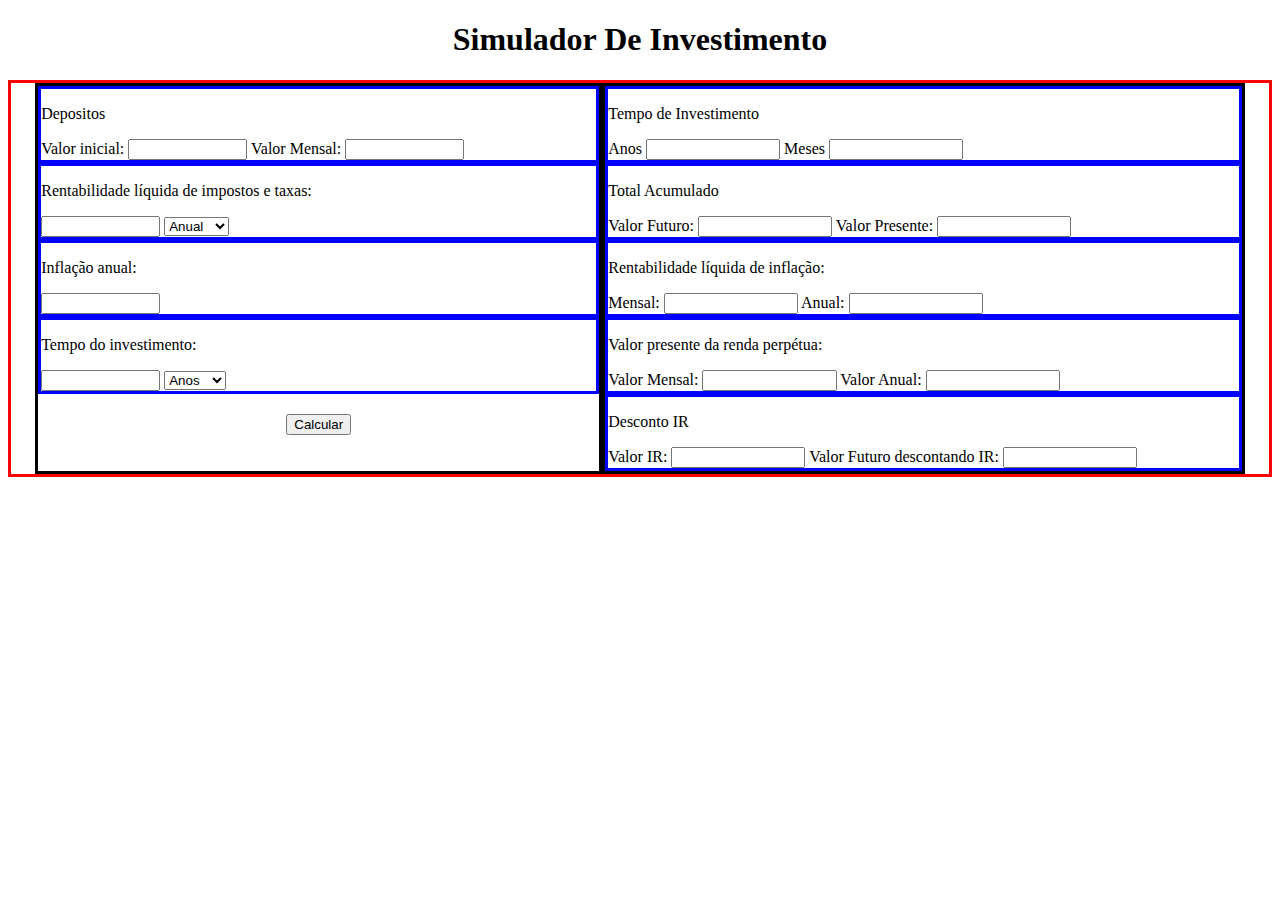
<file: index.html>
<!DOCTYPE html>
<html lang="en">
<head>
    <meta charset="UTF-8">
    <meta name="viewport" content="width=device-width, initial-scale=1.0">
    <link rel="stylesheet" href="./style.css">
    <title>Simulador Investimento</title>
</head>
<body>
    <h1>Simulador De Investimento</h1>
    <div class="principal">
        <div class="dados-entrada"> <!-- DADOS DE ENTRADA -->
            <div class="dados-internos">            
                <p>Depositos</p>
                <label>Valor inicial:</label>
                <input type="number" id="valor-inicial">
                <label>Valor Mensal:</label>
                <input type="number" id="valor-mensal">
            </div>
            <div class="dados-internos">
                <p>Rentabilidade líquida de impostos e taxas:</p>
                <input type="number" id="taxa-rentabilidade">
                <select id="tempo-rentabilidade">
                    <option value="Anual">Anual</option>
                    <option value="Mensal">Mensal</option>
                </select>
            </div>
            <div class="dados-internos">
                <p>Inflação anual:</p>
                <input type="number" id="taxa-inflacao">
            </div>
            <div class="dados-internos">
                <p>Tempo do investimento:</p>
                <input type="number" id="periodo-investimento">
                <select id="tempo-investimento">
                    <option value="Anos">Anos</option>
                    <option value="Meses">Meses</option>
                </select>
            </div>
            <div class="botoes-entrada">
                <button id="botao-calcular" onclick="botaoCalcular()">Calcular</button>
            </div>
        </div>

        <div class="dados-saida"> <!-- DADOS DE SAÍDA -->
            <div class="dados-internos">
                <p>Tempo de Investimento</p>
                <label>Anos</label>
                <input type="number" id="anos">
                <label>Meses</label>
                <input type="number" id="meses">
            </div>
            <div class="dados-internos">
                <p>Total Acumulado</p>
                <label>Valor Futuro:</label>
                <input type="number" id="valor-futuro">
                <label>Valor Presente:</label>
                <input type="number" id="valor-presente">
            </div>
            <div class="dados-internos">
                <p>Rentabilidade líquida de inflação:</p>
                <label>Mensal:</label>
                <input type="number" id="rentabilidade-mensal">
                <label>Anual:</label>
                <input type="number" id="rentabilidade-anual">
            </div>
            <div class="dados-internos">
                <p>Valor presente da renda perpétua:</p>
                <label>Valor Mensal:</label>
                <input type="number" id="renda-valor-mensal">
                <label> Valor Anual:</label>           
                <input type="number" id="renda-valor-anual">
            </div>
            <div class="dados-internos">
                <p>Desconto IR</p>
                <label>Valor IR:</label>
                <input type="number" id="valor-ir">
                <label>Valor Futuro descontando IR:</label>
                <input type="number" id="valor-futuro-com-ir">
            </div>
        </div>
        
    </div>
 
    
</body>

<script src="./calculos.js"></script>
</html>
</file>
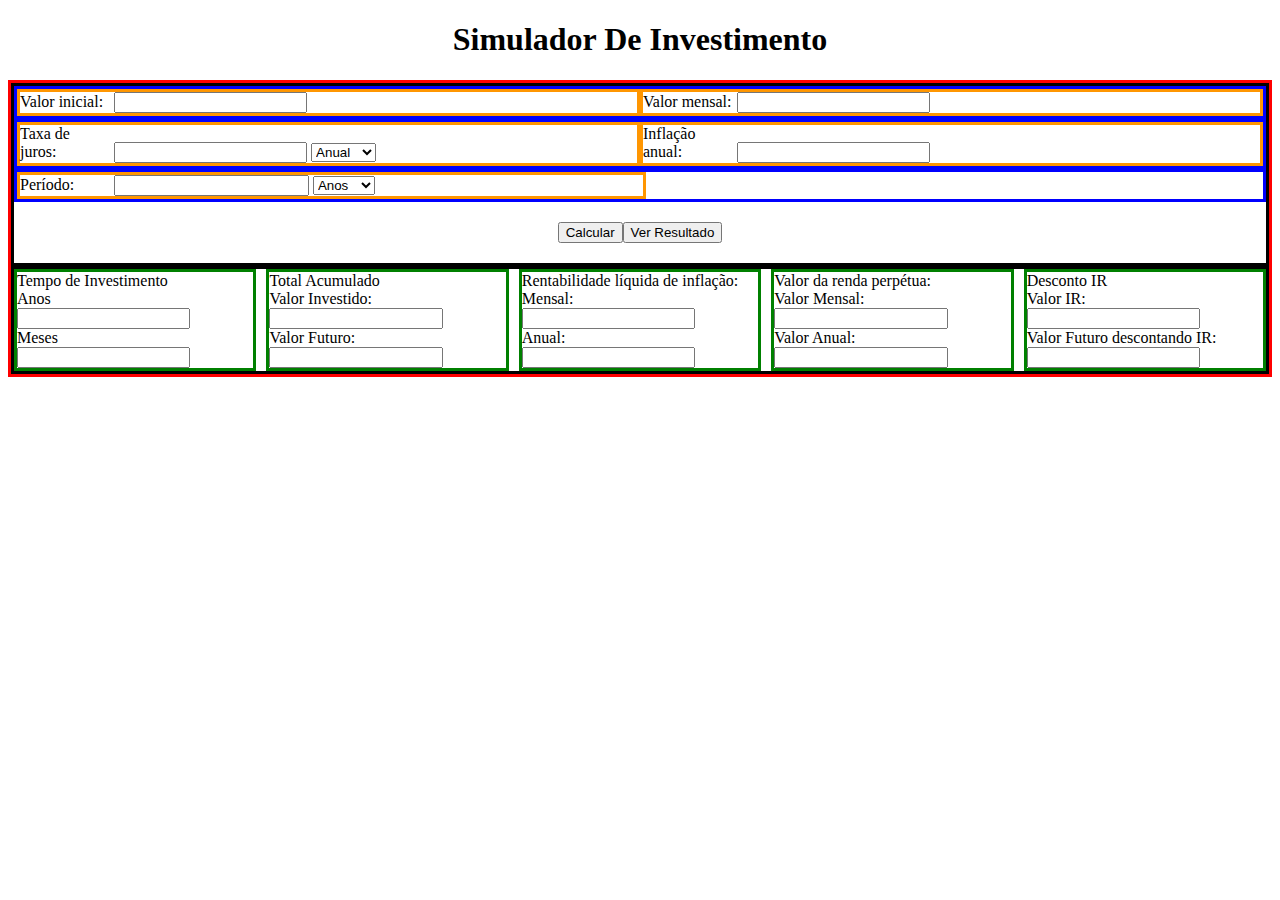
<file: bkp/index.html>
<!DOCTYPE html>
<html lang="en">
<head>
    <meta charset="UTF-8">
    <meta name="viewport" content="width=device-width, initial-scale=1.0">
    <link rel="stylesheet" href="./style.css">
    <title>Simulador Investimento</title>
</head>
<body>
    <h1>Simulador De Investimento</h1>
    <div class="principal">
        <div class="dados-entrada"> <!-- DADOS DE ENTRADA -->
            <div class="dados-deposito">
                <div class="dados-valor-inicial">
                    <label>Valor inicial:</label>                
                    <input type="number" id="valor-inicial">
                </div>
                <div class="dados-valor-mensal">
                    <label>Valor mensal:</label>
                    <input type="number" id="valor-mensal">
                </div>
            </div>
            <div class="dados-taxa">
                <div class="dados-taxa-juros">
                    <label>Taxa de juros:</label>
                    <input type="number" id="taxa-rentabilidade">
                    <select id="tempo-rentabilidade">
                        <option value="Anual">Anual</option>
                        <option value="Mensal">Mensal</option>
                    </select>
                </div>
                <div class="dados-taxa-inflacao">
                    <label>Inflação anual:</label>
                    <input type="number" id="taxa-inflacao">
                </div>
            </div>
            <div class="dados-periodo">
                <div class="periodo-investimento">
                    <label>Período:</label>
                    <input type="number" id="periodo-investimento">
                    <select id="tempo-investimento">
                        <option value="Anos">Anos</option>
                        <option value="Meses">Meses</option>
                    </select>
                </div>
            </div>
            <div class="botoes-entrada">
                <button id="botao-calcular" onclick="botaoCalcular()">Calcular</button>

                <button onclick="armazenaValoresEntrada()">Ver Resultado</button> <!-- Teste mudando de página -->
            </div>
        </div>

        <div class="dados-saida"> <!-- DADOS DE SAÍDA -->
            <div class="dados-internos">
                <p>Tempo de Investimento</p>
                <label>Anos</label>
                <input type="number" id="anos">
                <label>Meses</label>
                <input type="number" id="meses">
            </div>
            <div class="dados-internos">
                <p>Total Acumulado</p>
                <label>Valor Investido:</label>
                <input type="number" id="valor-investido">
                <label>Valor Futuro:</label>
                <input type="number" id="valor-futuro">
            </div>
            <div class="dados-internos">
                <p>Rentabilidade líquida de inflação:</p>
                <label>Mensal:</label>
                <input type="number" id="rentabilidade-mensal">
                <label>Anual:</label>
                <input type="number" id="rentabilidade-anual">
            </div>
            <div class="dados-internos">
                <p>Valor da renda perpétua:</p>
                <label>Valor Mensal:</label>
                <input type="number" id="renda-valor-mensal">
                <label> Valor Anual:</label>           
                <input type="number" id="renda-valor-anual">
            </div>
            <div class="dados-internos">
                <p>Desconto IR</p>
                <label>Valor IR:</label>
                <input type="number" id="valor-ir">
                <label>Valor Futuro descontando IR:</label>
                <input type="number" id="valor-futuro-com-ir">
            </div>
        </div>
        
    </div>
 
    
</body>
<script src="./calculos.js"></script>
<script>
    function armazenaValoresEntrada(){
        sessionStorage.setItem("valor-inicial", document.getElementById("valor-inicial").value);
        sessionStorage.setItem("valor-mensal", document.getElementById("valor-mensal").value);
        sessionStorage.setItem("taxa-rentabilidade", document.getElementById("taxa-rentabilidade").value);
        sessionStorage.setItem("tempo-rentabilidade", document.getElementById("tempo-rentabilidade").value);
        sessionStorage.setItem("taxa-inflacao", document.getElementById("taxa-inflacao").value);
        sessionStorage.setItem("periodo-investimento", document.getElementById("periodo-investimento").value);
        sessionStorage.setItem("tempo-investimento", document.getElementById("tempo-investimento").value);

        window.location.href = "resultado.html";
    }
</script>



</html>
</file>
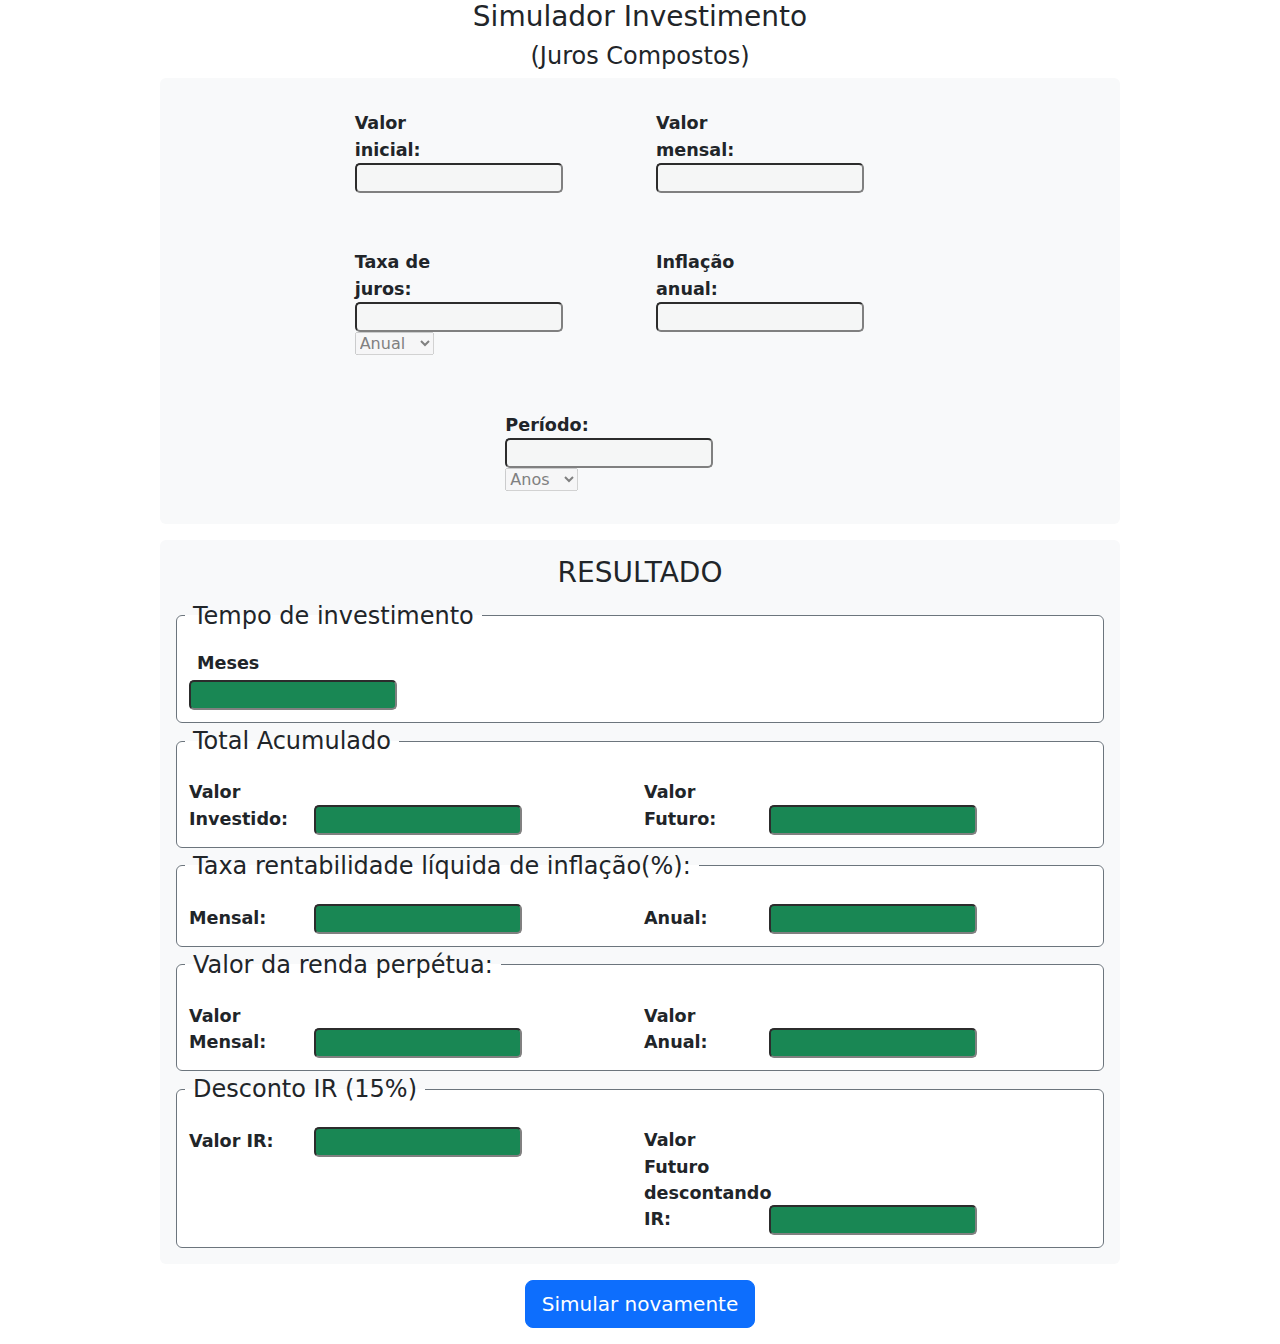
<file: resultado.html>
<!DOCTYPE html>
<html lang="en">
<head>
    <meta charset="UTF-8">
    <meta name="viewport" content="width=device-width, initial-scale=1.0">
   <!-- <link rel="stylesheet" href="./styleDadosEntrada.css">
    <link rel="stylesheet" href="./styleDadosSaida.css"> -->
    <style>
        label{
            width: 120px;
            font-size: 1.1rem;
            font-weight: bold;
        }
        input{
            border-radius: 5px;
            border-color: grey;
        }
    </style>
    <link href="https://cdn.jsdelivr.net/npm/bootstrap@5.3.2/dist/css/bootstrap.min.css" rel="stylesheet"> <!-- Utilizando Bootstrap -->
    <script> 
        window.onload = function(){ //Traz todos valores inseridos nos campos da página "index" para essa página "resultado"
            armazenaValoresEntrada();
        }
    </script>
    <script src="./calculos.js"></script> <!-- Realiza todo o cálculo -->

    <title>Simulador Investimento</title>
</head>
<body>
        <h3 class="text-center">Simulador Investimento</h3>
        <h4 class="text-center">(Juros Compostos)</h4>
        <!-- DADOS DE ENTRADA -->
        <div class="dados-entrada d-flex mx-auto w-75 row rounded bg-light p-3 gap-4"> 
            <div class="dados-deposito d-flex row justify-content-center m-2">
                <div class="dados-valor-inicial col-12 col-md-6 col-lg-4 p-2">
                    <label>Valor inicial:</label>                
                    <input type="number" id="valor-inicial" disabled>
                </div>
                <div class="dados-valor-mensal col-12 col-md-6 col-lg-4 p-2">
                    <label>Valor mensal:</label>
                    <input type="number" id="valor-mensal" disabled>
                </div>
            </div>
            <div class="dados-taxa d-flex row justify-content-center m-2">
                <div class="dados-taxa-juros col-12 col-md-6 col-lg-4 p-2">
                    <label>Taxa de juros:</label>
                    <input type="number" id="taxa-rentabilidade" disabled>
                    <select id="tempo-rentabilidade" disabled>
                        <option value="Anual">Anual</option>
                        <option value="Mensal">Mensal</option>
                    </select>
                </div>
                <div class="dados-taxa-inflacao col-12 col-md-6 col-lg-4 p-2">
                    <label>Inflação anual:</label>
                    <input type="number" id="taxa-inflacao" disabled>
                </div>
            </div>
            <div class="dados-periodo d-flex row justify-content-center m-2">
                <div class="periodo-investimento col-12 col-md-6 col-lg-4 p-2">
                    <label>Período:</label>
                    <input type="number" id="periodo-investimento" disabled>
                    <select id="tempo-investimento" class="custom-select" disabled>
                        <option value="Anos">Anos</option>
                        <option value="Meses">Meses</option>
                    </select>
                </div>
            </div>
        </div>

        <!-- DADOS DE SAÍDA DESABILITADOS PARA O USUÁRIO NÃO ALTERAR -->
        <div class="dados-saida d-flex mx-auto w-75 row justify-content-center m-3 rounded bg-light p-3">
            <h3 class="text-center">RESULTADO</h3>
            <fieldset class="dados-internos d-flex row col-12 col-md-6 col-lg-4 w-100 border rounded p-2 border-secondary bg-white">
                <legend class="float-none w-auto px-2">Tempo de investimento</legend>
                <label>Meses</label>
                <div class="p-1"><input class="bg-success text-white" type="number" id="anos" disabled></div>
                <div class="p-1 d-none"><input class="bg-success text-white" type="number" id="meses" disabled></div>
            </fieldset>

            <fieldset class="dados-internos d-flex row col-12 col-md-6 col-lg-4 w-100 border rounded p-2 border-secondary bg-white">
                <legend class="float-none w-auto px-2">Total Acumulado</legend>
                <div class="p-1 col-12 col-md-6">
                    <label>Valor Investido:</label>
                    <input class="bg-success text-white" type="number" id="valor-investido" disabled>
                </div>
                <div class="p-1 col-12 col-md-6">
                    <label>Valor Futuro:</label>
                    <input class="bg-success text-white" type="number" id="valor-futuro" disabled>
                </div>
            </fieldset>

            <fieldset class="dados-internos d-flex row col-12 col-md-6 col-lg-4 w-100 border rounded p-2 border-secondary bg-white">
                <legend class="float-none w-auto px-2">Taxa rentabilidade líquida de inflação(%):</legend>
                <div class="p-1 col-12 col-md-6">
                    <label>Mensal:</label>
                    <input class="bg-success text-white" type="number" id="rentabilidade-mensal" disabled>
                </div>
                <div class="p-1 col-12 col-md-6">
                    <label>Anual:</label>
                    <input class="bg-success text-white" type="number" id="rentabilidade-anual" disabled>
                </div>
            </fieldset>

            <fieldset class="dados-internos d-flex row col-12 col-md-6 col-lg-4 w-100 border rounded p-2 border-secondary bg-white ">
                <legend class="float-none w-auto px-2">Valor da renda perpétua:</legend>
                <div class="p-1 col-12 col-md-6">
                    <label>Valor Mensal:</label>
                    <input class="bg-success text-white" type="number" id="renda-valor-mensal" disabled>
                </div>
                <div class="p-1 col-12 col-md-6">
                    <label> Valor Anual:</label>           
                    <input class="bg-success text-white" type="number" id="renda-valor-anual" disabled>
                </div>
            </fieldset>

            <fieldset class="dados-internos d-flex row col-12 col-md-6 col-lg-4 w-100 border rounded p-2 border-secondary bg-white">
                <legend class="float-none w-auto px-2">Desconto IR (15%)</legend>
                <div class="p-1 col-12 col-md-6">
                    <label>Valor IR:</label>
                    <input class="bg-success text-white" type="number" id="valor-ir" disabled>
                </div>
                <div class="p-1 col-12 col-md-6">
                    <label>Valor Futuro descontando IR:</label>
                    <input class="bg-success text-white" type="number" id="valor-futuro-com-ir" disabled>
                </div>
            </fieldset>

        </div>
        <div class="botoes-saida d-flex justify-content-center m-3">
            <button class="btn btn-primary btn-lg" onclick="window.location.href='index.html'">Simular novamente</button> <!-- Retornar para página principal -->
        </div>
   
    
    <script src="https://cdn.jsdelivr.net/npm/bootstrap@5.3.3/dist/js/bootstrap.bundle.min.js"></script>  
</body>
</html>
</file>
<file: style.css>
h1{
    text-align: center;
}

.principal{
    border: solid red;
    display: flex;
    justify-content: center;
}

.dados-entrada{
    border: solid black;
    display: flex;
    flex-direction: column;
}

.botoes-entrada{
    display: flex;
    justify-content: center;
    margin: 20px;
}

.dados-saida{
    border: solid black;
    display: flex;
    flex-direction: column;
}

.dados-internos{
    border: solid blue;
}

input{
    width: 20%;
}
</file>
<file: bkp/style.css>
/*TITULOS: Parametros principais */
h1{
    text-align: center;
}

/*PARAGRAFOS: Parametros principais */
p{
    margin: 0px;
}

/*DIV PRINCIPAL: Parametros principais */
.principal{
    border: solid rgb(255, 0, 0);
    display: flex;
    flex-direction: column;
    justify-content: center;
}

/*DADOS ENTRADA: Parametros principais */
.dados-entrada{
    border: solid rgb(0, 0, 0);
    display: flex;
    flex-direction: column;
}

/*GERAL: Largura geral para todos os campos com entrada de dados */
input{
    width: 30%;
}

/*DADOS ENTRADA: Textos */
.dados-entrada label{
    display: inline-block; /*Permite definir uma largura e altura do elemento */
    width: 90px; /*Largura dos campos de texto */
}

/*DADOS ENTRADA: largura interna das div do conjunto de campos */
.dados-taxa, .dados-deposito, .dados-periodo{
    border: solid blue;
    display: flex;
    flex-direction: row; 
}

/*DADOS ENTRADA: largura interna das div de cada campo */
.dados-valor-inicial, .dados-valor-mensal, .dados-taxa-juros, .dados-taxa-inflacao, .periodo-investimento{
    width: 50%;
    border: solid rgb(255, 150, 1);
}

/* DADOS ENTRADA: Botões de entrada*/
.botoes-entrada, .botoes-saida{
    display: flex;
    justify-content: center; /*Ajustar conteudos ao centro*/
    margin: 20px;
}

/*DADOS SAIDA: Parametros principais */
.dados-saida{ /*Divs dos dados de saida*/
    border: solid black;
    display: flex; 
    flex-direction: row; /*Organizar em linhas */
    align-items: top; /*Alinha todas as divs ao topo */   
    gap: 10px; /*Espaço entre as divs */
}

/*DADOS SAIDA: Parametros principais das div de cada campo */
.dados-internos{
    flex: 1; /*Deixar todas as div do mesmo tamanho*/
    border: solid green;
    display: flex;
    flex-direction: column; /*Organizar em colunas */
}

/*DADOS SAIDA: largura interna das div de cada campo*/
.dados-saida .dados-internos input{
    width: 70%; /*Tamanho de 70% */
}

/*DADOS SAIDA: Paragrafo */
.dados-saida p{ 
    white-space: nowrap; /*Retirar quebra de linha de paragrafos*/ 
}

@media (max-width: 400px){
    .dados-taxa{
        flex-direction: column; /*Organizar em colunas */
    }
}
</file>
<file: styleDadosEntrada.css>
/*TITULOS: Parametros principais */
h1{
    text-align: center;
}

/*PARAGRAFOS: Parametros principais */
p{
    margin: 0px;
}

/*DIV PRINCIPAL: Parametros principais */
.principal{
    border: solid rgb(255, 0, 0);
    display: flex;
    flex-direction: column;
    justify-content: center;
}

/*DADOS ENTRADA: Parametros principais */
.dados-entrada{
    border: solid rgb(0, 0, 0);
    display: flex;
    flex-direction: column;
}

/*GERAL: Largura geral para todos os campos com entrada de dados */
input{
    width: 30%;
}

/*DADOS ENTRADA: Textos */
.dados-entrada label{
    display: inline-block; /*Permite definir uma largura e altura do elemento */
    width: 90px; /*Largura dos campos de texto */
}

/*DADOS ENTRADA: largura interna das div do conjunto de campos */
.dados-taxa, .dados-deposito, .dados-periodo{
    border: solid blue;
    display: flex;
    flex-direction: row; 
}

/*DADOS ENTRADA: largura interna das div de cada campo */
.dados-valor-inicial, .dados-valor-mensal, .dados-taxa-juros, .dados-taxa-inflacao, .periodo-investimento{
    width: 50%;
    border: solid rgb(255, 150, 1);
}

/* DADOS ENTRADA: Botões de entrada*/
.botoes-entrada, .botoes-saida{
    display: flex;
    justify-content: center; /*Ajustar conteudos ao centro*/
    margin: 20px;
}

/*DADOS SAIDA: Parametros principais */
.dados-saida{ /*Divs dos dados de saida*/
    border: solid black;
    display: flex; 
    flex-direction: row; /*Organizar em linhas */
    align-items: top; /*Alinha todas as divs ao topo */   
    gap: 10px; /*Espaço entre as divs */
}

/*DADOS SAIDA: Parametros principais das div de cada campo */
.dados-internos{
    flex: 1; /*Deixar todas as div do mesmo tamanho*/
    border: solid green;
    display: flex;
    flex-direction: column; /*Organizar em colunas */
}

/*DADOS SAIDA: largura interna das div de cada campo*/
.dados-saida .dados-internos input{
    width: 70%; /*Tamanho de 70% */
}

/*DADOS SAIDA: Paragrafo */
.dados-saida p{ 
    white-space: nowrap; /*Retirar quebra de linha de paragrafos*/ 
}

@media (max-width: 400px){
    .dados-taxa{
        flex-direction: column; /*Organizar em colunas */
    }
}
</file>
<file: styleDadosSaida.css>
/*TITULOS: Parametros principais */
h1{
    text-align: center;
}

/*PARAGRAFOS: Parametros principais */
p{
    margin: 0px;
}

/*DIV PRINCIPAL: Parametros principais */
.principal{
    border: solid rgb(255, 0, 0);
    display: flex;
    flex-direction: column;
    justify-content: center;
}

/*DADOS ENTRADA: Parametros principais */
.dados-entrada{
    border: solid rgb(0, 0, 0);
    display: flex;
    flex-direction: column;
}

/*GERAL: Largura geral para todos os campos desabilitados*/
input:disabled {
    width: 30%; /*Tamanho do campo */
    border: none; /*Remove a borda */
    outline: none; /*Remove o contorno de foco */
    background-color: white; /* Cor do fundo do campo */
    cursor: not-allowed; 
}

/*DADOS ENTRADA: Textos */
.dados-entrada label{
    display: inline-block; /*Permite definir uma largura e altura do elemento */
    width: 90px; /*Largura dos campos de texto */
}

/*DADOS ENTRADA: largura interna das div do conjunto de campos */
.dados-taxa, .dados-deposito, .dados-periodo{
    border: solid blue;
    display: flex;
    flex-direction: row; 
}

/*DADOS ENTRADA: largura interna das div de cada campo */
.dados-valor-inicial, .dados-valor-mensal, .dados-taxa-juros, .dados-taxa-inflacao, .periodo-investimento{
    width: 50%;
    border: solid rgb(255, 150, 1);
}

/* DADOS ENTRADA: Botões de entrada*/
.botoes-entrada, .botoes-saida{
    display: flex;
    justify-content: center; /*Ajustar conteudos ao centro*/
    margin: 20px;
}

/*DADOS SAIDA: Parametros principais */
.dados-saida{ /*Divs dos dados de saida*/
    border: solid black;
    display: flex; 
    flex-direction: row; /*Organizar em linhas */
    align-items: top; /*Alinha todas as divs ao topo */   
    gap: 10px; /*Espaço entre as divs */
}

/*DADOS SAIDA: Parametros principais das div de cada campo */
.dados-internos{
    flex: 1; /*Deixar todas as div do mesmo tamanho*/
    border: solid green;
    display: flex;
    flex-direction: column; /*Organizar em colunas */
}

/*DADOS SAIDA: largura interna das div de cada campo*/
.dados-saida .dados-internos input{
    width: 70%; /*Tamanho de 70% */
    font-size: 24px;
    color: green; /*Cor do texto */ 
}

/*DADOS SAIDA: Paragrafo */
.dados-saida p{ 
    white-space: nowrap; /*Retirar quebra de linha de paragrafos*/ 
}

@media (max-width: 400px){
    .dados-taxa{
        flex-direction: column; /*Organizar em colunas */
    }
}
</file>
